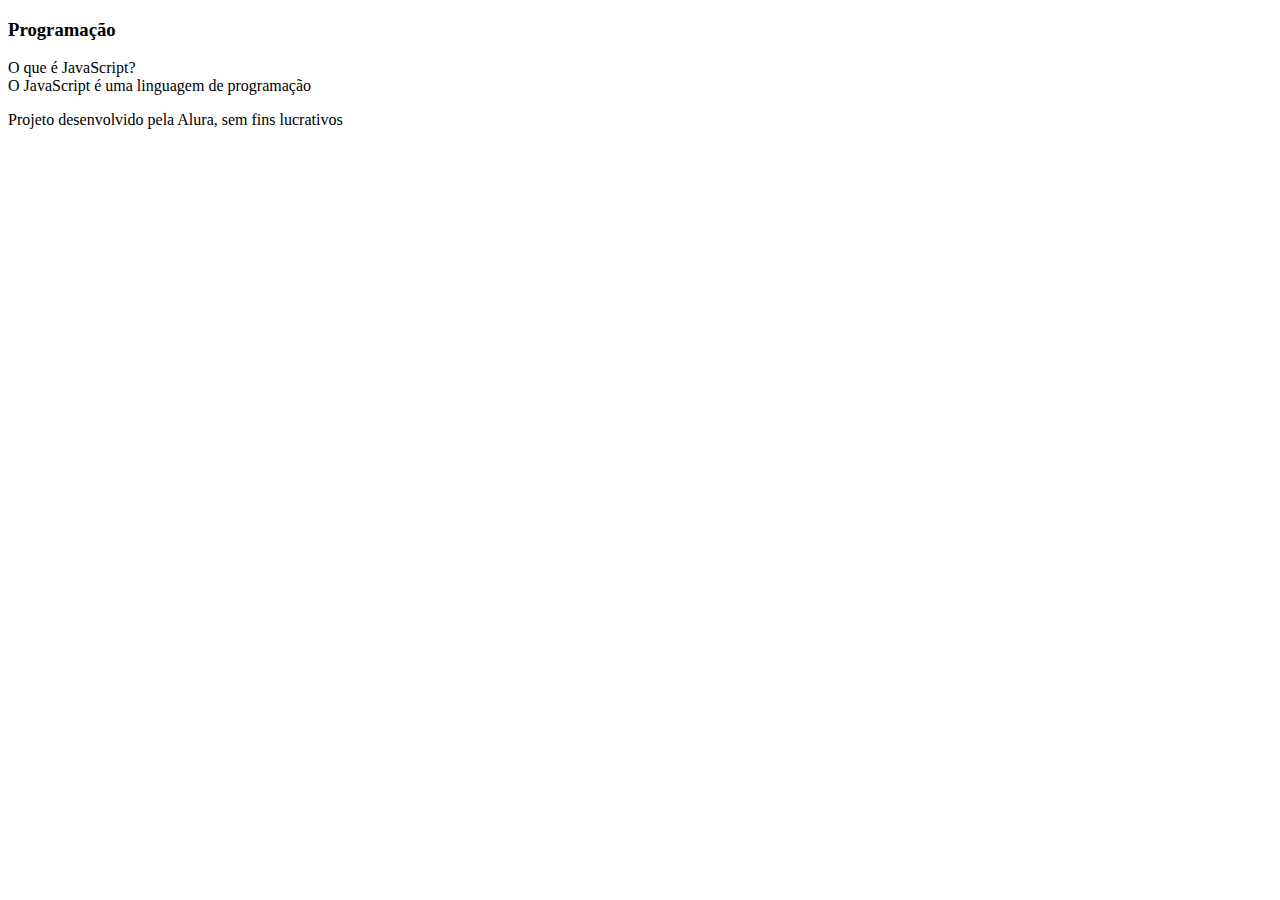
<file: index.html>
<!DOCTYPE html>
<html lang="pt-br">

<head>
    <meta charset="UTF-8">
    <meta name="viewport" content="width=device-width, initial-scale=1.0">
    <title>Flashcard</title>
</head>

<body>
    <main>
        <section id="container">
            <article class= "cartao">
                <div class="cartao__conteudo">
                    <h3>Programação</h3>
                    <div class="cartao__conteudo__pergunta">
                        O que é JavaScript?
                    </div>
                    <div class="cartao__conteudo__resposta">
                        O JavaScript é uma linguagem de programação
                    </div>
                </div>
            </article>
        </section>
    </main>

    <footer>
        <p>Projeto desenvolvido pela Alura, sem fins lucrativos</p>
    </footer>
</body>

</html>
</file>
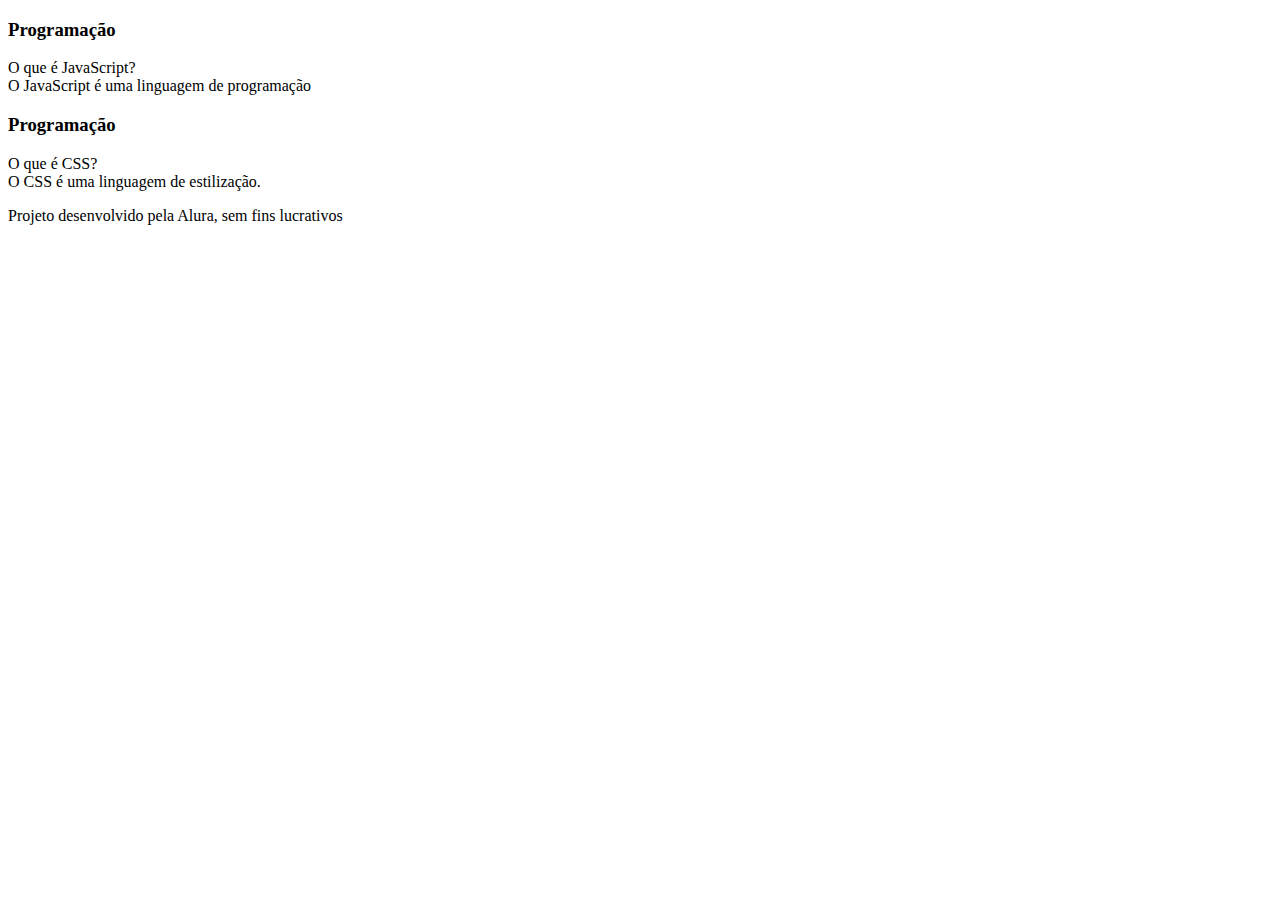
<file: trabalho-3-trimestre--main/index.html>
<!DOCTYPE html>
<html lang="pt-br">
<head>
    <meta charset="UTF-8">
    <meta name="viewport" content="width=device-width, initial-scale=1.0">
    <link rel=”stylesheet” href="assets/style.css">
    <title>Flashcard</title>
</head>
<body>
    <main>
        <section id="container">
            <article class= "cartao">
                <div class="cartao__conteudo">
                    <h3>Programação</h3>
                    <div class="cartao__conteudo__pergunta">
                        O que é JavaScript?
                    </div>
                    <div class="cartao__conteudo__resposta">
                        O JavaScript é uma linguagem de programação
                    </div>
                    <h3>Programação</h3>
                    <div class=”cartao__conteudo__pergunta”>
                        O que é CSS?
                        </div>
                        <div class=”cartao__conteudo__resposta”>
                        O CSS é uma linguagem de estilização.
                        </div>
                </div>
            </article>
        </section>
    </main>

    <footer>
        <p>Projeto desenvolvido pela Alura, sem fins lucrativos</p>
    </footer>
</body>

</html>
</file>
<file: trabalho-3-trimestre--main/assets/style.css>
body {
    background-color: rgb(255, 226, 189);
}
footer {
    background-color: black;
    color: white;
    position: fixed;
    bottom: 0;
    width: 100%;
}
footer p {
    text-align:center;
    font-size: 0.6rem;
    margin-top: 0.5rem;
}
body {
    background-color: bisque;
    font-family: Bai Jamjuree;
}
</file>
